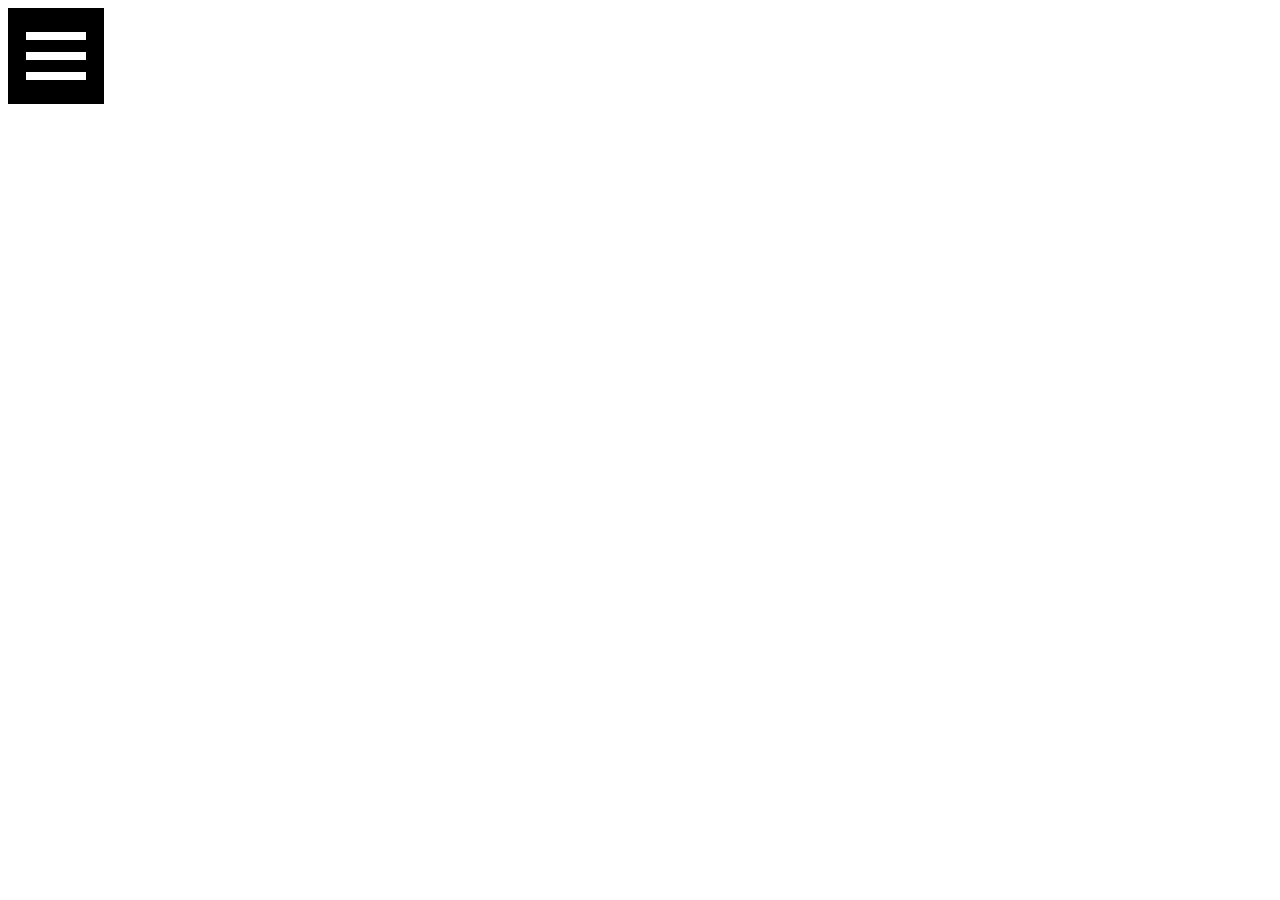
<file: index.html>
<!DOCTYPE html>
<html lang="en" ng-app="app">
<head>
	<link rel="stylesheet" href="style.css">
	<script src="https://code.jquery.com/jquery-2.1.4.min.js"></script>
</head>
<body>
<main class="o-content">
  <div class="o-container">
      <div class="o-grid__item">
        <button class="c-hamburger c-hamburger--htx">
          <span>toggle menu</span>		   
        </button>
      </div>
  </div>
</main>
<script>
  (function() {
    "use strict";
    var toggles = document.querySelectorAll(".c-hamburger");
    for (var i = toggles.length - 1; i >= 0; i--) {
      var toggle = toggles[i];
      toggleHandler(toggle);
    };
    function toggleHandler(toggle) {
      toggle.addEventListener( "click", function(e) {
        e.preventDefault();
        (this.classList.contains("is-active") === true) ? this.classList.remove("is-active") : this.classList.add("is-active");
      });
    }
  })();
</script>


</body>
</html>
</file>
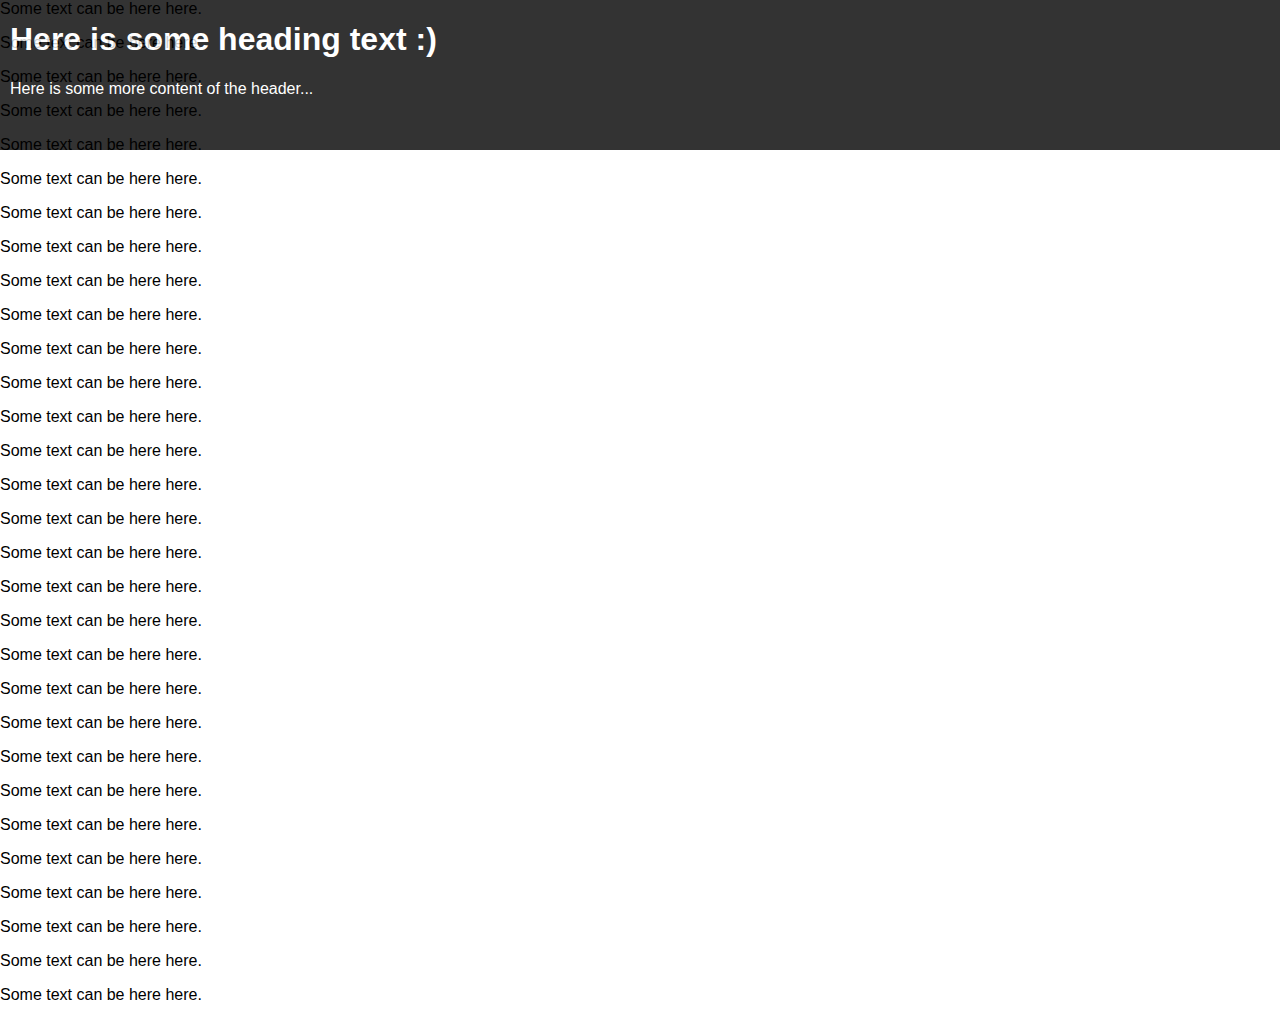
<file: menu/index.html>
<html>
<head>
	<link rel="stylesheet" href="style.css">
	<script src="https://code.jquery.com/jquery-2.1.4.min.js"></script>
</head>

<body>
<div id="header">
    <div id="header-content">
        <h1>Here is some heading text :)</h1>
        <p>Here is some more content of the header...</p>
    </div>
</div>
<p>Some text can be here here.</p><p>Some text can be here here.</p><p>Some text can be here here.</p><p>Some text can be here here.</p><p>Some text can be here here.</p><p>Some text can be here here.</p><p>Some text can be here here.</p><p>Some text can be here here.</p><p>Some text can be here here.</p><p>Some text can be here here.</p><p>Some text can be here here.</p><p>Some text can be here here.</p><p>Some text can be here here.</p><p>Some text can be here here.</p><p>Some text can be here here.</p><p>Some text can be here here.</p><p>Some text can be here here.</p><p>Some text can be here here.</p><p>Some text can be here here.</p><p>Some text can be here here.</p><p>Some text can be here here.</p><p>Some text can be here here.</p><p>Some text can be here here.</p><p>Some text can be here here.</p><p>Some text can be here here.</p><p>Some text can be here here.</p><p>Some text can be here here.</p><p>Some text can be here here.</p><p>Some text can be here here.</p><p>Some text can be here here.</p>
</body>
</html>
</file>
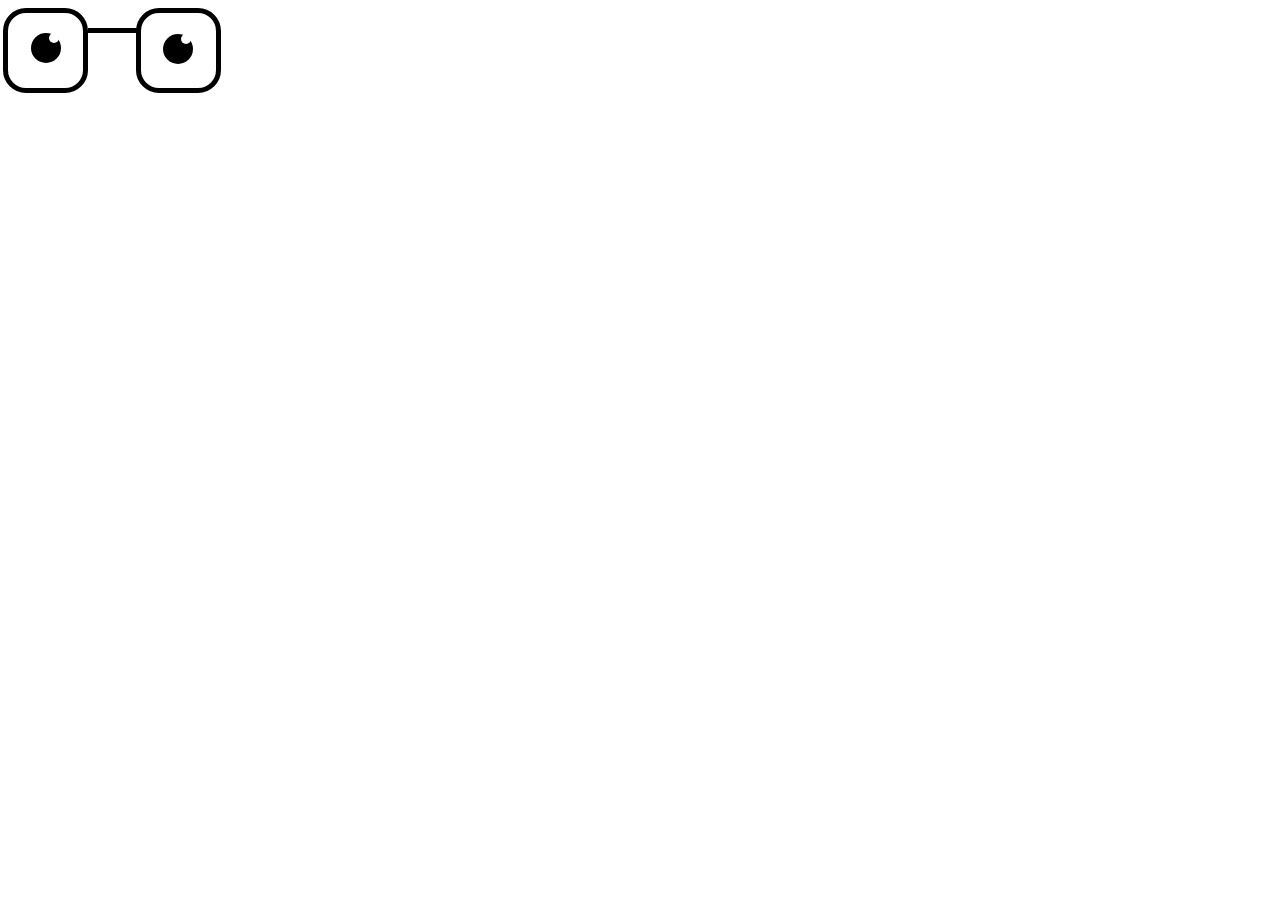
<file: glasses.html>
<!DOCTYPE html>
<html lang="en">
<head>
	<link rel="stylesheet" href="glasses.css">
</head>
<body>
<div id="container">
  <div id="glasses"></div>
  <div id="lefteye"></div>
  <div id="righteye"></div>
 </div>
</main>
</body>
</html>
</file>
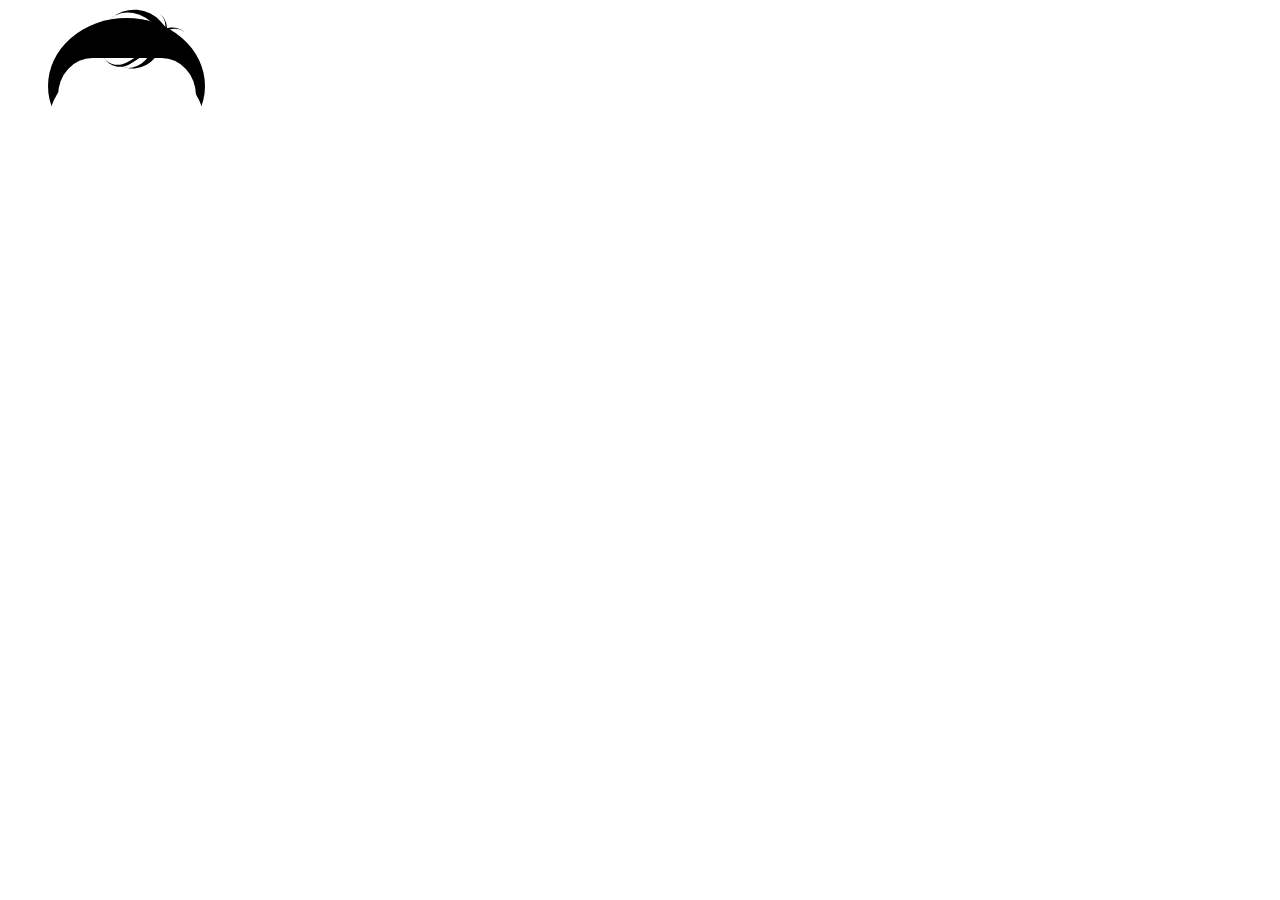
<file: hair.html>
<!DOCTYPE html>
<html lang="en">
<head>
	<link rel="stylesheet" href="hair.css">
</head>
<body>
<div id="container">
  <div id="hair"></div>
  <div id="pony"></div>
  <div id="crown"></div>
 </div>
</main>
</body>
</html>
</file>
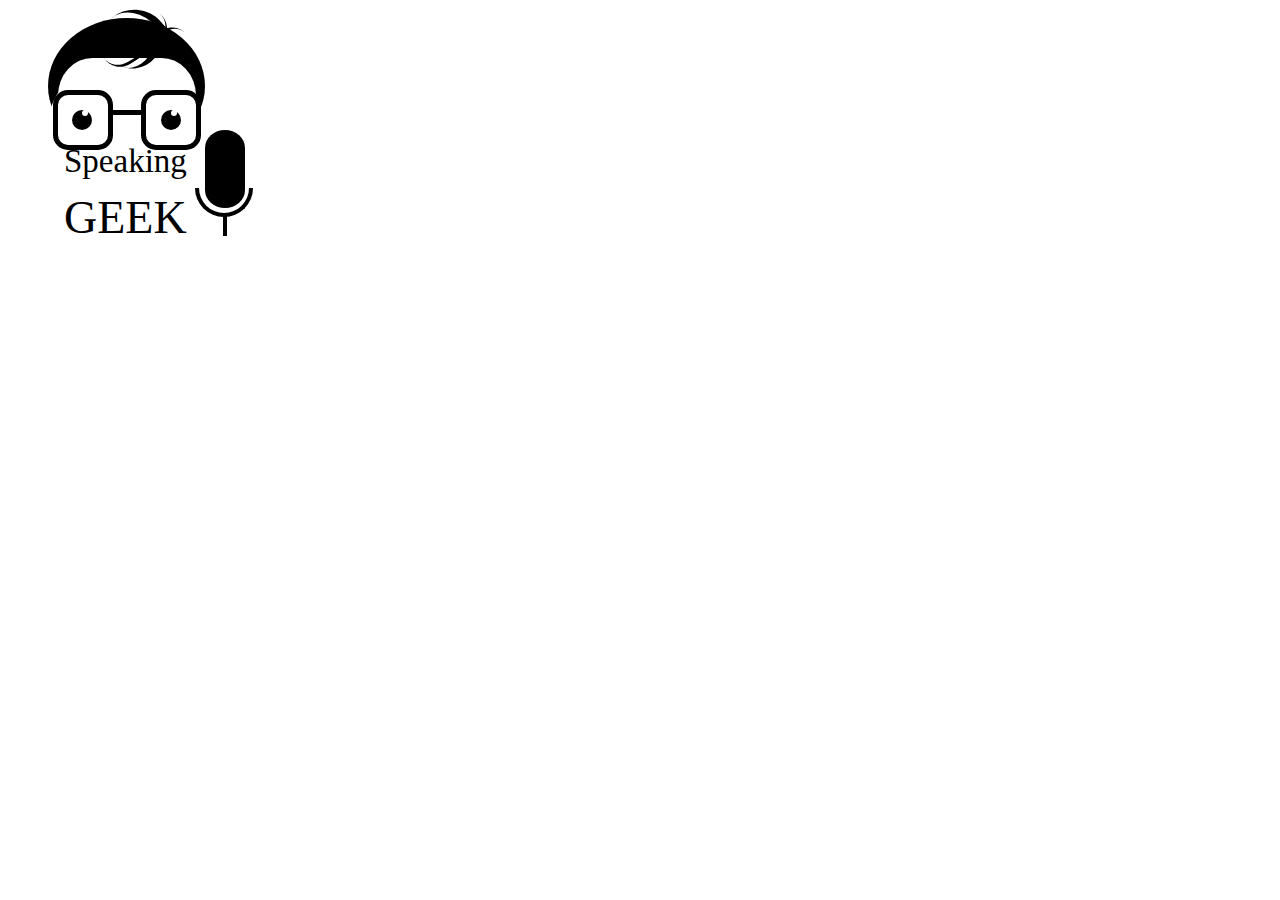
<file: logo.html>
<!DOCTYPE html>
<html lang="en">
<head>
	<link rel="stylesheet" href="logo.css">
	<script src="https://code.jquery.com/jquery-2.1.4.min.js"></script>
</head>
<body>
<main>
<div id="container" class="animate">
  <div id="hair" class="animate"></div>
  <div id="pony"></div>
  <div id="crown"></div>
  <div id="glasses" class="animate"></div>
  <div id="lefteye" class="animate"></div>
  <div id="righteye" class="animate"></div>
  <div id="mic" class="animate"></div>
  <span id="speaking">Speaking</span>
  <span id="geek">GEEK</span>
 </div>
</main>
<script>
  (function() {
    "use strict";
    var toggles = document.querySelectorAll(".animate");
    for (var i = toggles.length - 1; i >= 0; i--) {
      var toggle = toggles[i];
      toggleHandler(toggle);
    };
    function toggleHandler(toggle) {
      toggle.addEventListener( "click", function(e) {
        e.preventDefault();
        (this.classList.contains("is-active") === true) ? this.classList.remove("is-active") : this.classList.add("is-active");
        	var classes = this.classList;
	        setTimeout(function(){
	        	classes.remove("is-active");
	        	console.log('time');
	        },500);
      });
    }
  })();
</script>
</body>
</html>
</file>
<file: style.css>
.c-hamburger {
  display: block;
  position: relative;
  overflow: hidden;
  margin: 0;
  padding: 0;
  width: 96px;
  height: 96px;
  font-size: 0;
  text-indent: -9999px;
  appearance: none;
  box-shadow: none;
  border-radius: none;
  border: none;
  cursor: pointer;
  transition: background 0.3s;
}

.c-hamburger:focus {
  outline: none;
}

.c-hamburger span {
  display: block;
  position: absolute;
  top: 44px;
  left: 18px;
  right: 18px;
  height: 8px;
  background: white;
}

.c-hamburger2 span {
  display: block;
  position: absolute;
  top: 0px;
  left: 0px;
  right: 0px;
  height: 8px;
  width: 96px;
  background: white;
}

.c-hamburger span::before,
.c-hamburger span::after {
  position: absolute;
  display: block;
  left: 0;
  width: 100%;
  height: 8px;
  background-color: #fff;
  content: "";
}

.c-hamburger span::before {
  top: -20px;
}

.c-hamburger span::after {
  bottom: -20px;
}

.c-hamburger--htx {
  background-color: #000;
}

.c-hamburger--htx span {
  transition: background 0s 0.3s;
}

.c-hamburger--htx span::before,
.c-hamburger--htx span::after {
  transition-duration: 0.3s, 0.3s;
  transition-delay: 0.3s, 0s;
}

.c-hamburger--htx span::before {
  transition-property: top, transform;
}

.c-hamburger--htx span::after {
  transition-property: bottom, transform;
}

/* active state, i.e. menu open */
.c-hamburger--htx.is-active {
  background-color: #000;
}

.c-hamburger--htx.is-active span {
  background: none;
}

.c-hamburger--htx.is-active span::before {
  top: 0;
  transform: rotate(45deg);
}

.c-hamburger--htx.is-active span::after {
  bottom: 0;
  transform: rotate(-45deg);
}

.c-hamburger--htx.is-active span::before,
.c-hamburger--htx.is-active span::after {
  transition-delay: 0s, 0.3s;
}
</file>
<file: menu/style.css>
body {
    font-family: arial, sans-serif;
    padding: 0;
    margin: 0;
}
#header {
    background-color: black;
    /*Opacity start*/
    -ms-filter: "progid:DXImageTransform.Microsoft.Alpha(Opacity=50)";
    filter: alpha(opacity=80);
    -moz-opacity: 0.80;
    -khtml-opacity: 0.8;
    opacity: 0.8;
    /*Opacity end*/
    color: white;
    position: fixed;
    top: 0;
    left: 0;
    width: 100%;
    height: 150px;
    padding: 0;
    margin: 0;
}
#header #header-content {
    margin: 10px;
}
</file>
<file: glasses.css>
#glasses {
    position: relative;
    top: 20px;
    left:80px;
    display: block;
    width: 50px;
    height: 5px;
    background-color: black;
}

#glasses:before,#glasses:after {
	width: 75px;
    height: 75px; /* as the half of the width */
    border-bottom-left-radius: 23px;  /* 100px of height + 10px of border */
    border-bottom-right-radius: 23px; /* 100px of height + 10px of border */
    border-top-left-radius: 23px;  /* 100px of height + 10px of border */
    border-top-right-radius: 23px; /* 100px of height + 10px of border */
    border: 5px solid black;
    position: absolute;
    content: "";
    top: -20px;
    left: -85px;
}

#glasses:after{
	top: -20px;
    left: 48px;
}

#lefteye, #righteye{
    position: relative;
    left: 23px;
    top: 20px;
    width: 30px;
    height: 30px;
    background: black;
    -moz-border-radius: 15px;
    -webkit-border-radius: 15px;
    border-radius: 15px;
}

#lefteye:after, #righteye:after{
    content: "";
    width: 10px;
    height: 10px;
    background: white;
    -moz-border-radius: 5px;
    -webkit-border-radius: 5px;
    border-radius: 5px;
    position: absolute;
    top: 0px;
    left: 18px;
}

#righteye {
    left: 155px;
    top: -9px;
}



#container{
	
}
</file>
<file: hair.css>
#hair {
      position: relative;
    top: 50px;
    left: 50px;
    width: 138px;
    height: 150px;
    background: white;
    border-radius: 25%;
 
}

#hair:after {
    left: -10px;
    top: 0px;
    z-index: -99;
    position: absolute;
    content: "";
    width: 157px;
    height: 136px;
    border-radius: 50%;
    box-shadow: 0px 40px 0 0 black;
    -webkit-transform: rotate(180deg);
}

#hair:before{
    position: absolute;
    border: 0px solid transparent;
    border-top: 7px solid black;
    border-radius: 37px 0px 0 0;
    top: -53px;
    left: 59px;
    width: 43px;
    height: 29px;
    content: "";
    -webkit-transform: rotate(49deg);
}
#pony {
    position: relative;
    border: 0 solid transparent;
    border-top: 3px solid black;
    border-radius: 20px 0 0 0;
    top: -122px;
    left: 95px;
    width: 30px;
    height: 30px;
    -webkit-transform: rotate(327deg) scaleY(-1);
}
#pony:after {
    content: "";
    position: absolute;
    border: 0px solid transparent;
    border-top: 7px solid black;
    border-radius: 37px 0px 0 0;
    top: -17px;
    left: 17px;
    width: 35px;
    height: 23px;
    -webkit-transform: rotate(400deg) scaleY(1);
}

#crown {
    position: relative;
    border: 0 solid transparent;
    border-top: 3px solid black;
    border-radius: 20px 0 0 0;
    top: -180px;
    left: 130px;
    width: 30px;
    height: 30px;
    -webkit-transform: rotate(130deg) scaleY(1);
}
#crown:after  {
    content: "";
    position: absolute;
    border: 0 solid transparent;
    border-top: 3px solid black;
    border-radius: 20px 0 0 0;
    top: -27px;
    left: -2px;
    width: 30px;
    height: 30px;
    -webkit-transform: rotate(0deg) scaleY(-1);
}
</file>
<file: logo.css>
#speaking {
    font-family: "Apple Chancery";
    top: 143px;
    left: 64px;
    font-size: 33px;
    position: absolute;
}

#geek {
    font-family: "Georgia";
    top: 191px;
    left: 64px;
    font-size: 46px;
    position: absolute;
}
#glasses {
    position: relative;
    top: -114px;
    left: 105px;
    display: block;
    width: 30px;
    height: 5px;
    background-color: black;
}

#glasses:before,#glasses:after {
	width: 50px;
    height: 50px; /* as the half of the width */
    border-bottom-left-radius: 15px;  /* 100px of height + 10px of border */
    border-bottom-right-radius: 15px; /* 100px of height + 10px of border */
    border-top-left-radius: 15px;  /* 100px of height + 10px of border */
    border-top-right-radius: 15px; /* 100px of height + 10px of border */
    border: 5px solid black;
    position: absolute;
    content: "";
    top: -20px;
    left: -60px;
}

#glasses:after{
	top: -20px;
    left: 28px;
}

#lefteye, #righteye{
    position: relative;
    left: 64px;
    top: -119px;
    width: 20px;
    height: 20px;
    background: black;
    -moz-border-radius: 15px;
    -webkit-border-radius: 15px;
    border-radius: 15px;
}

#lefteye:after, #righteye:after{
    content: "";
    width: 6px;
    height: 6px;
    background: white;
    -moz-border-radius: 5px;
    -webkit-border-radius: 5px;
    border-radius: 5px;
    position: absolute;
    top: 0px;
    left: 10px;
}

#righteye {
    left: 153px;
    top: -139px;
}



#container{
	
}

#hair {
      position: relative;
    top: 50px;
    left: 50px;
    width: 138px;
    height: 150px;
    background: white;
    border-radius: 25%;
 
}

#hair:after {
    left: -10px;
    top: 0px;
    z-index: -99;
    position: absolute;
    content: "";
    width: 157px;
    height: 136px;
    border-radius: 50%;
    box-shadow: 0px 40px 0 0 black;
    -webkit-transform: rotate(180deg);
}

#hair:before{
    position: absolute;
    border: 0px solid transparent;
    border-top: 7px solid black;
    border-radius: 37px 0px 0 0;
    top: -53px;
    left: 59px;
    width: 43px;
    height: 29px;
    content: "";
    -webkit-transform: rotate(49deg);
}
#pony {
    position: relative;
    border: 0 solid transparent;
    border-top: 3px solid black;
    border-radius: 20px 0 0 0;
    top: -122px;
    left: 95px;
    width: 30px;
    height: 30px;
    -webkit-transform: rotate(327deg) scaleY(-1);
}
#pony:after {
    content: "";
    position: absolute;
    border: 0px solid transparent;
    border-top: 7px solid black;
    border-radius: 37px 0px 0 0;
    top: -17px;
    left: 17px;
    width: 35px;
    height: 23px;
    -webkit-transform: rotate(400deg) scaleY(1);
}

#crown {
    position: relative;
    border: 0 solid transparent;
    border-top: 3px solid black;
    border-radius: 20px 0 0 0;
    top: -180px;
    left: 130px;
    width: 30px;
    height: 30px;
    -webkit-transform: rotate(130deg) scaleY(1);
}
#crown:after  {
    content: "";
    position: absolute;
    border: 0 solid transparent;
    border-top: 3px solid black;
    border-radius: 20px 0 0 0;
    top: -27px;
    left: -2px;
    width: 30px;
    height: 30px;
    -webkit-transform: rotate(0deg) scaleY(-1);
}

#mic {
    position: absolute;
    top: 130px;
    left: 205px;
    display: block;
    width: 40px;
    height: 78px;
    background-color: black;
    /* -webkit-border-radius: 72px 72px 108px 108px / 108px 108px 72px 72px; */
    border-radius: 65% 65% 65% 65% / 30% 30% 30% 30%;
}

#mic:before {
    width: 50px;
    height: 25px; /* as the half of the width */
    /*background-color: white;*/
    border-bottom-left-radius: 110px;  /* 100px of height + 10px of border */
    border-bottom-right-radius: 110px; /* 100px of height + 10px of border */
    border: 4px solid black;
    border-top: 0;
    position: absolute;
    content: "";
    top: 58px;
    left: -10px;
}

#mic:after{
    width: 4px;
    height: 20px;
    background-color: black;
    position: absolute;
    left: 18px;
    top: 86px;
    content: "";
}

/*animations*/
.animate {
   
}

#hair.animate.is-active:after {
     transition: all ease 300ms;
    box-shadow: 0px 40px 0 0 red;
}

#mic.animate.is-active {
  transition: all ease 300ms;
  transform: rotate(360deg);
}

#righteye.animate.is-active,#lefteye.animate.is-active  {
  animation: blink 100ms 1;
}

@-webkit-keyframes blink {
  0% {
    transform: scale(1,1);
  }
  50% {
    transform: scale(1,0);
  }
  100% {
   transform: scale(1,1);
  }
}
</file>
